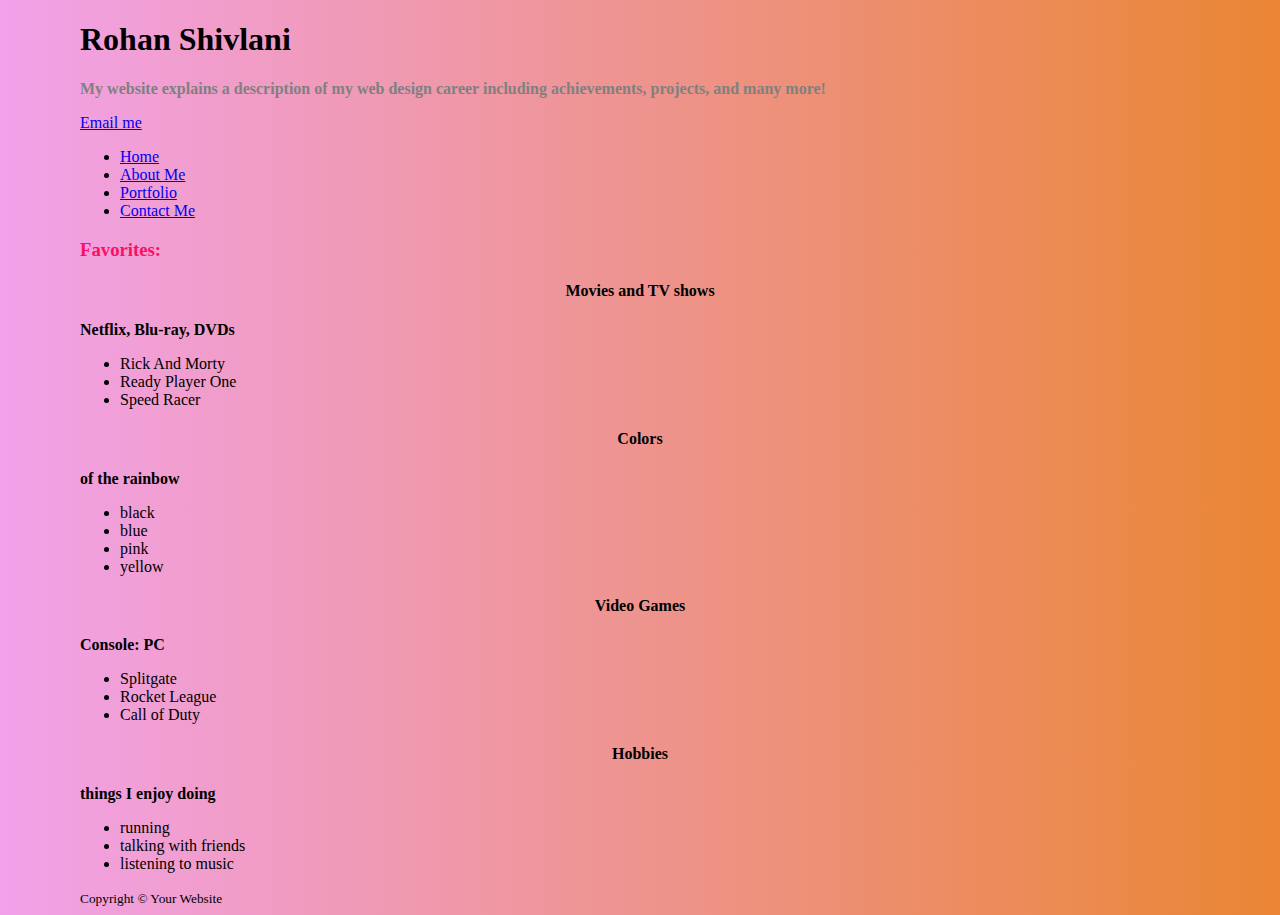
<file: aboutme.html>
<!-- Nav -->
<!doctype html>
<html lang="en">


 <!-- Required meta tags -->
 <meta charset="utf-8">
 <meta name="viewport" content="width=device-width, initial-scale=1">

 <!-- Bootstrap CSS -->
 <link href="https://cdn.jsdelivr.net/npm/bootstrap@5.0.2/dist/css/bootstrap.min.css" rel="stylesheet" integrity="sha384-EVSTQN3/azprG1Anm3QDgpJLIm9Nao0Yz1ztcQTwFspd3yD65VohhpuuCOmLASjC" crossorigin="anonymous">

<link rel="stylesheet" href="style.css">
<head>
 <title>Rohan's Portfolio</title>
</head>

<body class = "bg-img2">
 <!--Intro header -->
 <div class="container my-5">
   <h1 class="display colors"> Rohan Shivlani</h1>
   <p class="lead purple">
     My website explains a description of my web design career including achievements, projects, and many more!
   </p>
   <a href="mailto:523Rshivlani@frhsd.com" type="button" class="btn btn-outline-primary">Email me</button></a>
 </div>

 <!-- Nav -->
 <div class="container">
   <ul class="nav nav-pills">
     <li class="nav-item">
      <a class="nav-link active" aria-current="page" href="index.html"><span class="glyphicon glyphicon-home"></span>
      Home</a>
     </li>
     <li class="nav-item">
       <a class="nav-link" href="aboutme.html">About Me</a>
     </li>
     <li class="nav-item">
       <a class="nav-link" href="portfolio.html">Portfolio</a>
     </li>
     <li class="nav-item">
       <a class="nav-link" href="contactme.html">Contact Me</a>
     </li>
   </ul>
 </div>
 <div class="container mt-5">
   <div class="row">
     <div class="col">
       <h3 class="mb-3">Favorites:</h3>

       <!--Job 1-->
       <div class="card mb-3">
         <div class="card-body">
           <div class="mx-3">
             <h4>Movies and TV shows</h4>
             <div><strong>Netflix, Blu-ray, DVDs</div></strong>
           </div>
           <ul class="list-group.list-group-flush mt-2">
             <li class="list-group-item">Rick And Morty</li>
             <li class="list-group-item">Ready Player One</li>
             <li class="list-group-item">Speed Racer</li>
           </ul>
         </div>
       </div>
       <!--Job 2-->
       <div class="card mb-3">
         <div class="card-body">
           <div class="mx-3">
             <h4>Colors</h4>
             <div><strong>of the rainbow</div></strong>
           </div>
           <ul class="list-group.list-group-flush mt-2">
             <li class="list-group-item">black</li>
             <li class="list-group-item">blue</li>
             <li class="list-group-item">pink</li>
              <li class="list-group-item">yellow</li>
           </ul>
         </div>
       </div>
             <!--sKILL 2-->
             <div class="card mb-3">
               <div class="card-body">
                 <div class="mx-3">
                   <h4>Video Games</h4>
                   <div><strong>Console: PC</div></strong>
                 </div>
                 <ul class="list-group.list-group-flush mt-2">
                   <li class="list-group-item">Splitgate</li>
                   <li class="list-group-item">Rocket League</li>
                   <li class="list-group-item">Call of Duty</li>
                 </ul>
               </div>
             </div>
             <div class="card mb-3">
               <div class="card-body">
                 <div class="mx-3">
                   <h4>Hobbies</h4>
                   <div><strong>things I enjoy doing</div></strong>
                   </div>
                 <ul class="list-group.list-group-flush mt-2">
                   <li class="list-group-item">running</li>
                   <li class="list-group-item">talking with friends</li>
                   <li class="list-group-item">listening to music</li>
                 </ul>
               </div>
             </div>
             <footer class="py-4 bg-dark text-white-50"> <div class="container text-center"><small>Copyright &copy; Your Website</small></footer>
             </body>

             </html>
</file>
<file: style.css>
.bg-img {
  background-image: linear-gradient(to right, rgba(51, 196, 204), rgba(242, 162, 234));
}
h3 {
  color:RGB(252, 15, 98);
}

.colors {
     color:black;
}
.purple {
     color:grey;
     font-weight: bold;
}
h4 {
  color:pink);
   text-align: center;
}
.bg-img2 {
  background-image: linear-gradient(to right, rgba(242, 162, 234), rgba(230, 109, 10, 0.83));
}
li:hover {
  background: #03acf0;
      opacity: 0.9;
}
body {
  margin-right: 80px;
  margin-left: 80px;
}

.col-md-3 {
  width:60%;
  margin: auto;
}

.bg-img3 {
  background-image: linear-gradient(to right, rgba(245, 150, 145, 0.8), rgba(51, 202, 184, 0.8));
}
</file>
